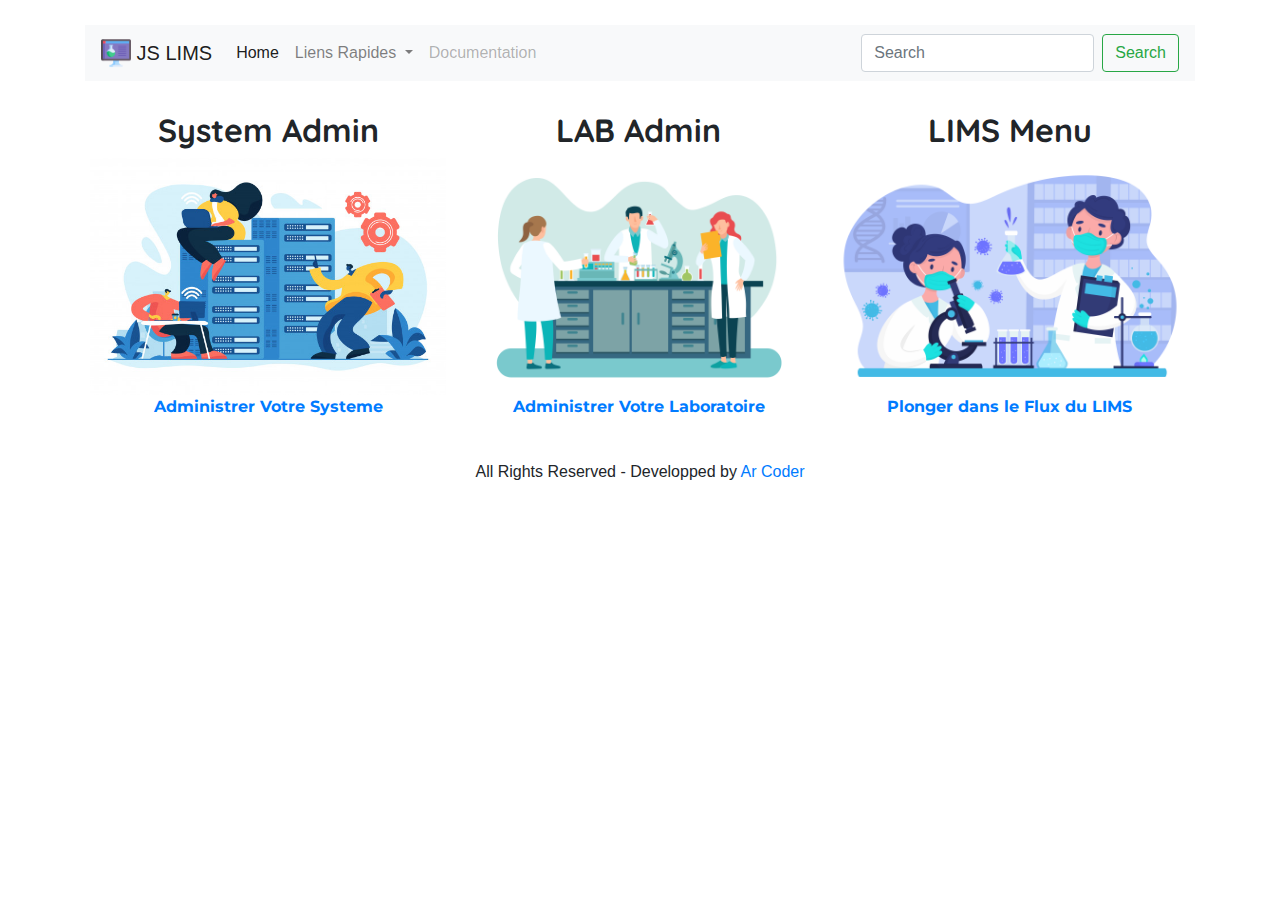
<file: js-lims/index.html>
<!DOCTYPE html>
<html>
    <head>
        <meta charset="utf-8"/>
        <title>JS LIMS</title>
        <link href="styles/home.css" rel="stylesheet"/>
        <link href="https://fonts.googleapis.com/css2?family=Montserrat:wght@100&family=Quicksand:wght@300&display=swap" rel="stylesheet" />  
        <link rel="stylesheet" href="https://maxcdn.bootstrapcdn.com/bootstrap/4.4.1/css/bootstrap.min.css">
        <script src="https://ajax.googleapis.com/ajax/libs/jquery/3.4.1/jquery.min.js"></script>
        <script src="https://cdnjs.cloudflare.com/ajax/libs/popper.js/1.16.0/umd/popper.min.js"></script>
        <script src="https://maxcdn.bootstrapcdn.com/bootstrap/4.4.1/js/bootstrap.min.js"></script>
    </head>
    <body>
        <header class="container">
            <nav class="navbar navbar-expand-lg navbar-light bg-light" style="background-color: #e3f2fd;">
                <a class="navbar-brand" href="index.html">
                    <img src="images/logo.png" width="30" height="30" class="d-inline-block align-top" alt="JS LIMS">
                    JS LIMS
                </a>
                <button class="navbar-toggler" type="button" data-toggle="collapse" data-target="#navbarSupportedContent" aria-controls="navbarSupportedContent" aria-expanded="false" aria-label="Toggle navigation">
                    <span class="navbar-toggler-icon"></span>
                </button>

                <div class="collapse navbar-collapse" id="navbarSupportedContent">
                    <ul class="navbar-nav mr-auto">
                        <li class="nav-item active"><a class="nav-link" href="index.html">Home <span class="sr-only">(current)</span></a></li>
                        <li class="nav-item dropdown">
                            <a class="nav-link dropdown-toggle" href="#" id="navbarDropdown" role="button" data-toggle="dropdown" aria-haspopup="true" aria-expanded="false">
          Liens Rapides
                            </a>
                            <div class="dropdown-menu" aria-labelledby="navbarDropdown">
                                <a class="dropdown-item" href="#">Creer une DA</a>
                                <div class="dropdown-divider"></div>
                                <a class="dropdown-item" href="#">Creer un echantillon</a>
                                <div class="dropdown-divider"></div>
                                <a class="dropdown-item" href="#">Generer un Rapport</a>
                                <div class="dropdown-divider"></div>
                                <a class="dropdown-item" href="#">Creer un Produit</a>
                                
                            </div>
                        </li>
                        <li class="nav-item">
                            <a class="nav-link disabled" tabindex="-1" aria-disabled="true" href="docs/index.html">Documentation</a>
                        </li>

                    </ul>
                    <form class="form-inline my-2 my-lg-0">
                        <input class="form-control mr-sm-2" type="search" placeholder="Search" aria-label="Search">
                        <button class="btn btn-outline-success my-2 my-sm-0" type="submit">Search</button>
                    </form>
                </div>
            </nav>
        </header>
    <div class="clear"></div>
        <section class="container">
            <div class="homesection">
                <h2>System Admin</h2>
                <figure>
                    <img src="images/system.jpg" alt="System Admin" title="System Admin" />
                    <figcaption><a href="systemadmin/index.html">Administrer Votre Systeme</a></figcaption>
                </figure>
            </div>
            <div class="homesection">
                <h2>LAB Admin</h2>
                <figure>
                    <img src="images/labadmin.jpg" alt="LAB Admin" title="LAB Admin" />
                    <figcaption><a href="labadmin/index.html">Administrer Votre Laboratoire</a></figcaption>
                </figure>
            </div>
            <div class="homesection">
                <h2>LIMS Menu</h2>
                <figure>
                    <img src="images/lims.jpg" alt="LIMS Menu" title="LIMS Menu" />
                    <figcaption><a href="limsmenu/index.html">Plonger dans le Flux du LIMS</a></figcaption>
                </figure>
            </div>         
        </section>
        <footer class="container">
            <p class="copyright">All Rights Reserved - Developped by <a href="http://www.arcoder.net" target="_blank">Ar Coder</a></p>
        </footer>
        <script src="scripts/home.js"></script>
    </body>
</html>
</file>
<file: js-lims/styles/home.css>
/* http://meyerweb.com/eric/tools/css/reset/ 
   v2.0 | 20110126
   License: none (public domain)
*/

html, body, div, span, applet, object, iframe,
h1, h2, h3, h4, h5, h6, p, blockquote, pre,
a, abbr, acronym, address, big, cite, code,
del, dfn, em, img, ins, kbd, q, s, samp,
small, strike, strong, sub, sup, tt, var,
b, u, i, center,
dl, dt, dd, ol, ul, li,
fieldset, form, label, legend,
table, caption, tbody, tfoot, thead, tr, th, td,
article, aside, canvas, details, embed, 
figure, figcaption, footer, header, hgroup, 
menu, nav, output, ruby, section, summary,
time, mark, audio, video {
	margin: 0;
	padding: 0;
	border: 0;
	font-size: 100%;
	font: inherit;
	vertical-align: baseline;
}
/* HTML5 display-role reset for older browsers */
article, aside, details, figcaption, figure, 
footer, header, hgroup, menu, nav, section {
	display: block;
}
body {
	line-height: 1;
}
ol, ul {
	list-style: none;
}
blockquote, q {
	quotes: none;
}
blockquote:before, blockquote:after,
q:before, q:after {
	content: '';
	content: none;
}
table {
	border-collapse: collapse;
	border-spacing: 0;
}



section, header, footer {
    width: 1000px;
}

header {
    margin-bottom: 25px;
}








nav {
    text-align: center;
    width: 100%;
    float: right;
    margin-bottom: 25px;

}

section {
    float: none;
    display: flex;
    width: 100%;
    clear: both;
    margin-bottom: 20px;
}

.homesection {
    width: 33%;
    padding: 5px;
    display: inline-block;
    flex: 1;
    margin: 0 auto;
    height: auto;
}

.homesection h2 {
    font-family: Quicksand;
    text-align: center;
    font-weight: 700;
}

figcaption {
    font-family: Montserrat;
    font-weight: 700;
    text-align: center;
}


.copyright{
    text-align: center;
}



.wrapper {
    display: block;
}

.homesection figure img {
    width: 100% !important;
}

.homesection figure figcaption a {
    text-decoration: unset;
}

.clear {
    clear: both;
}
</file>
